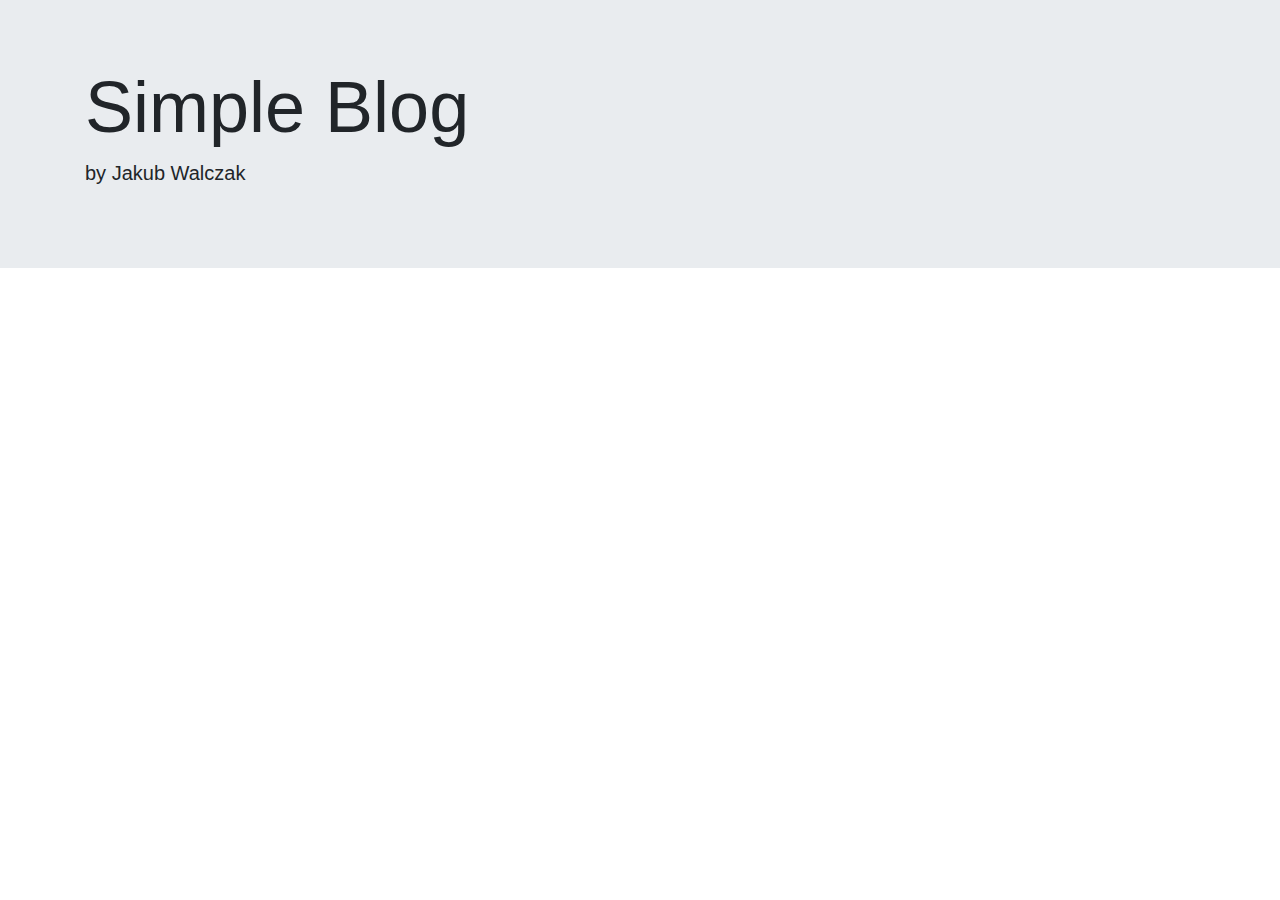
<file: frontend_vblog/index.html>
<!DOCTYPE html>
<html lang="en">
<head>
    <title>Simple Blog</title>
    <!-- Meta -->
    <meta charset="utf-8">
    <meta http-equiv="X-UA-Compatible" content="IE=edge">
    <meta name="viewport" content="width=device-width, initial-scale=1.0">
    <meta name="description" content="">
    <meta name="author" content="Jakub Walczak">

    <script src="https://code.jquery.com/jquery-3.5.1.min.js"></script>

    <!-- bootstrap -->
    <link rel="stylesheet" href="https://maxcdn.bootstrapcdn.com/bootstrap/4.3.1/css/bootstrap.min.css">
    <script src="https://maxcdn.bootstrapcdn.com/bootstrap/4.3.1/js/bootstrap.min.js"></script>

    <!-- template engine and template-->
    <script src="https://www.jsviews.com/download/jsrender.min.js"></script>
    <script src="post-template.js"></script>

    <script src="posts-ajax.js"></script>
</head>
<body>
<div class="jumbotron jumbotron-fluid">
    <div class="container">
        <h1 class="display-3">Simple Blog</h1>
        <p class="lead">by Jakub Walczak</p>
    </div>
</div>
<div class="container">
    <div id="posts" class="col-md-12">
    </div>
</div>
</body>
</html>
</file>
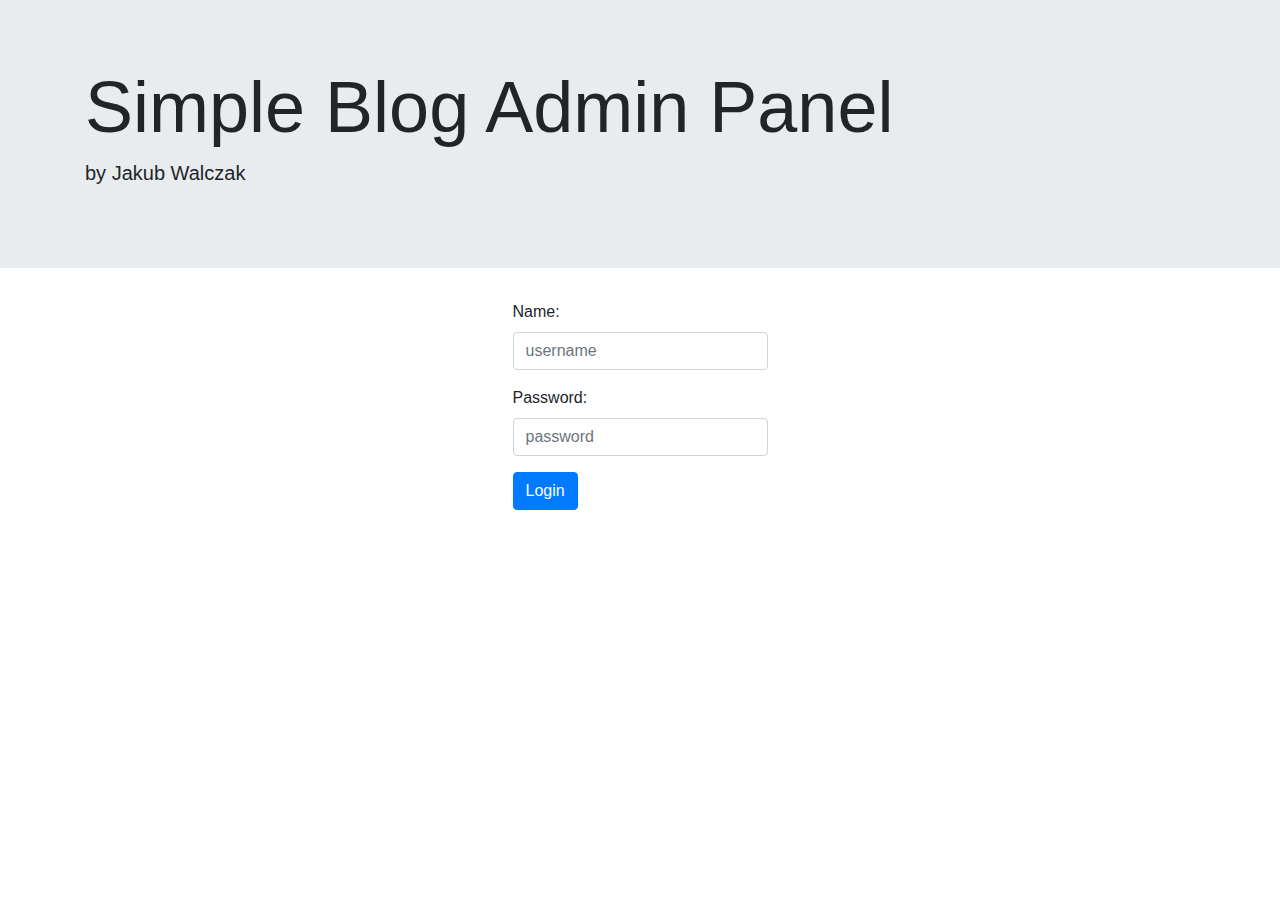
<file: login_vblog/index.html>
<!DOCTYPE html>
<html lang="en">
<head>
    <title>Simple Blog</title>
    <!-- Meta -->
    <meta charset="utf-8">
    <meta http-equiv="X-UA-Compatible" content="IE=edge">
    <meta name="viewport" content="width=device-width, initial-scale=1.0">
    <meta name="description" content="">
    <meta name="author" content="Jakub Walczak">

    <script src="https://code.jquery.com/jquery-3.5.1.min.js"></script>

    <!-- bootstrap -->
    <link rel="stylesheet" href="https://maxcdn.bootstrapcdn.com/bootstrap/4.3.1/css/bootstrap.min.css">
    <script src="https://maxcdn.bootstrapcdn.com/bootstrap/4.3.1/js/bootstrap.min.js"></script>

    <!-- editor -->
    <link rel="stylesheet" href="assets/css/jquery.cleditor.css"/>
    <script src="assets/js/jquery.cleditor.min.js"></script>

    <script src="app/login.js"></script>
    <script src="app/navigation.js"></script>
    <script src="app/loadPost.js"></script>
    <script src="app/loadPosts.js"></script>
    <script src="app/event-store-post.js"></script>
    <script src="app/event-delete-post.js"></script>
    <script src="app/event-edit-post.js"></script>
</head>
<body>
<div class="jumbotron jumbotron-fluid">
    <div class="container">
        <h1 class="display-3">Simple Blog Admin Panel</h1>
        <p class="lead">by Jakub Walczak</p>
    </div>
</div>
<div class="container">
    <div id="formContent">
        <div class="row d-flex justify-content-center">
            <div class="col-md-3">
                <form>
                    <div class="form-group">
                        <label for="username">Name:</label>
                        <input type="text" class="form-control" id="username" placeholder="username">
                    </div>
                    <div class="form-group">
                        <label for="password">Password:</label>
                        <input type="password" class="form-control" id="password" placeholder="password">
                    </div>
                    <button type="button" id="loginButton" class="btn btn-primary">Login</button>
                </form>
            </div>
        </div>
    </div>
    <div id="adminPanel" style="display:none">
        <div class="row d-flex justify-content-center">
            <div class="col-md-9">
                <div>
                    <nav class="navbar navbar-dark bg-primary">
                        <a id="navigationAddPost" class="navbar-brand" href="#!">add post</a>
                        <a id="navigationListPosts" class="navbar-brand" href="#!">list</a>
                    </nav>
                    <hr>
                    <div id="addPost" style="display:none">
                        <input type="text" class="form-control" id="addTitle" placeholder="title">
                        <textarea id="postAddEditorArea"></textarea>
                        <span><button type="button" id="addButton" class="btn btn-primary">Save post</button></span>
                    </div>

                    <div id="listPosts" style="display:none">
                    </div>

                    <div id="editPost" style="display:none">
                        <input type="text" class="form-control" id="editTitle" placeholder="title">
                        <textarea id="postEditEditorArea"></textarea>
                        <span><button type="button" id="editButton" class="btn btn-primary">Save post</button></span>
                    </div>
                </div>
            </div>
        </div>
    </div>
</div>
</body>
</html>
</file>
